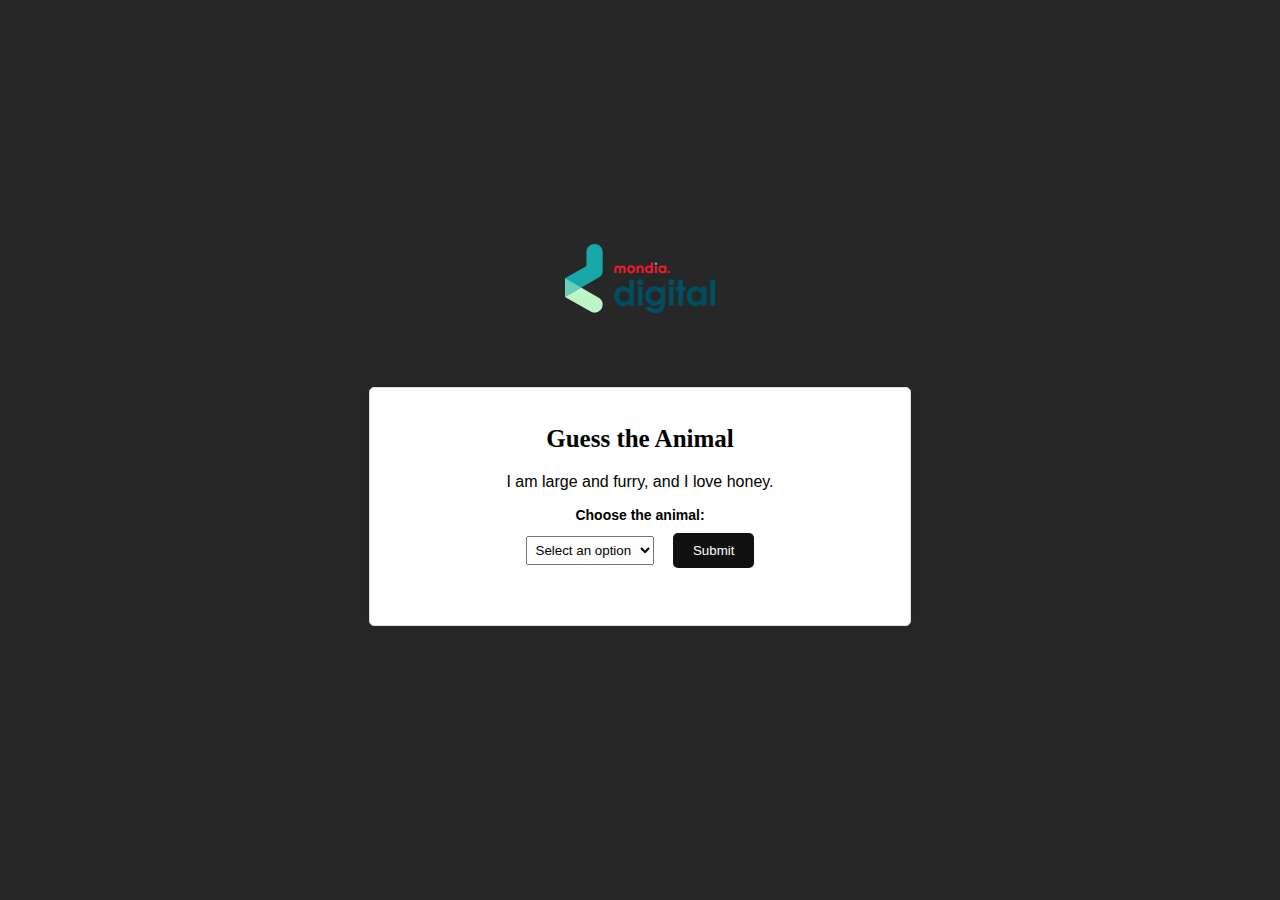
<file: GirlCodeSession/guess_the_animal/final/index.html>
<!DOCTYPE html>
<html lang="en">
<head>
    <meta charset="UTF-8">
    <meta name="viewport" content="width=device-width, initial-scale=1.0">
    <title>Guess the Animal</title>
    <link rel="stylesheet" href="./style.css">
</head>
<body style="background-color: #272727; margin: 0 auto; display: flex; flex-direction: column; gap: 20px; justify-content: center; align-items: center;">
    <div style="position: relative; top: -50px;">
        <img src="../final/assets/Mondia-Digital-Color.svg" width="150px" style="border: none; top: -50%;" alt="mondia logo">
    </div>
<div class="container" id="result-container">
    <h1>Guess the Animal</h1>
    <p id="description"></p>
    <label for="animal">Choose the animal:</label>
    <select id="animal">
        <option value="select">Select an option</option>
        <option value="lion">Lion</option>
        <option value="elephant">Elephant</option>
        <option value="giraffe">Giraffe</option>
        <option value="tiger">Tiger</option>
        <option value="zebra">Zebra</option>
        <option value="monkey">Monkey</option>
        <option value="bear">Bear</option>
    </select>
    <button onclick="checkAnswer()">Submit</button>
    <p id="result"></p>
    <img id="animalImage" style="display:none; margin: 0 auto" width="300px" alt="Animal Image">
    <button id="tryAgainButton" onclick="tryAgain()" style="display:none;">Try Again</button>
</div>
<audio id="correctSound" ></audio>
<script src="script.js"></script>
</body>
</html>
</file>
<file: GirlCodeSession/guess_the_animal/final/style.css>
body {
    font-family: Arial, sans-serif;
    background-color: #f0f8ff;
    display: flex;
    justify-content: center;
    align-items: center;
    height: 100vh;
    margin: 0;
}

.container {
    background-color: #fff;
    border: 1px solid #ddd;
    padding: 20px;
    border-radius: 5px;
    box-shadow: 0 0 10px rgba(0, 0, 0, 0.1);
    text-align: center;body {
        font-family: Arial, sans-serif;
        background-color: #f0f8ff;
        display: flex;
        justify-content: center;
        align-items: center;
        height: 100vh;
        margin: 0;
    }
    
    .container {
        background-color: rgb(238, 238, 238);
        border: 1px solid #acacac;
        padding: 20px;
        border-radius: 15px;
        box-shadow: 0 0 10px rgba(0, 0, 0, 0.1);
        text-align: center;
        width: 500px;
    }
    
    h1 {
        margin-bottom: 20px;
        font-size: 25px;
        font-weight: bold;
        font-family: "Helvetica Neue";
    }
    
    label {
        display: block;
        margin-bottom: 10px;
        font-size: 14px;
        font-weight: bold;
        font-family:Arial, Helvetica, sans-serif;
    }
    
    select {
        padding: 5px;
        margin-bottom: 20px;
        margin-right: 15px;
    }
    
    button {
        padding: 10px 20px;
        background-color: #121111;
        color: #fff;
        border: none;
        border-radius: 5px;
        cursor: pointer;
        transition: all 0.5s ease-in-out; 
    }
    
    button:hover {
        background-color: #39DFC7;
    }
    
    #result {
        margin-top: 20px;
        font-size: 1.2em;
        transition: all 0.5s ease-in-out; 
    
    }
    
    img {
        margin-top: 20px;
        max-width: 100%;
        height: auto;
        border: 2px solid #ddd;
        border-radius: 5px;
        transition: all 0.5s ease-in-out; 
    
    }
    
    width: 500px;
}

h1 {
    margin-bottom: 20px;
}

label {
    display: block;
    margin-bottom: 10px;
}

select {
    padding: 5px;
    margin-bottom: 20px;
}

button {
    padding: 10px 20px;
    background-color: #007BFF;
    color: #fff;
    border: none;
    border-radius: 5px;
    cursor: pointer;
}

button:hover {
    background-color: #0056b3;
}

#result {
    margin-top: 20px;
    font-size: 1.2em;
}

img {
    margin-top: 20px;
    max-width: 100%;
    height: auto;
    border: 2px solid #ddd;
    border-radius: 5px;
}
</file>
